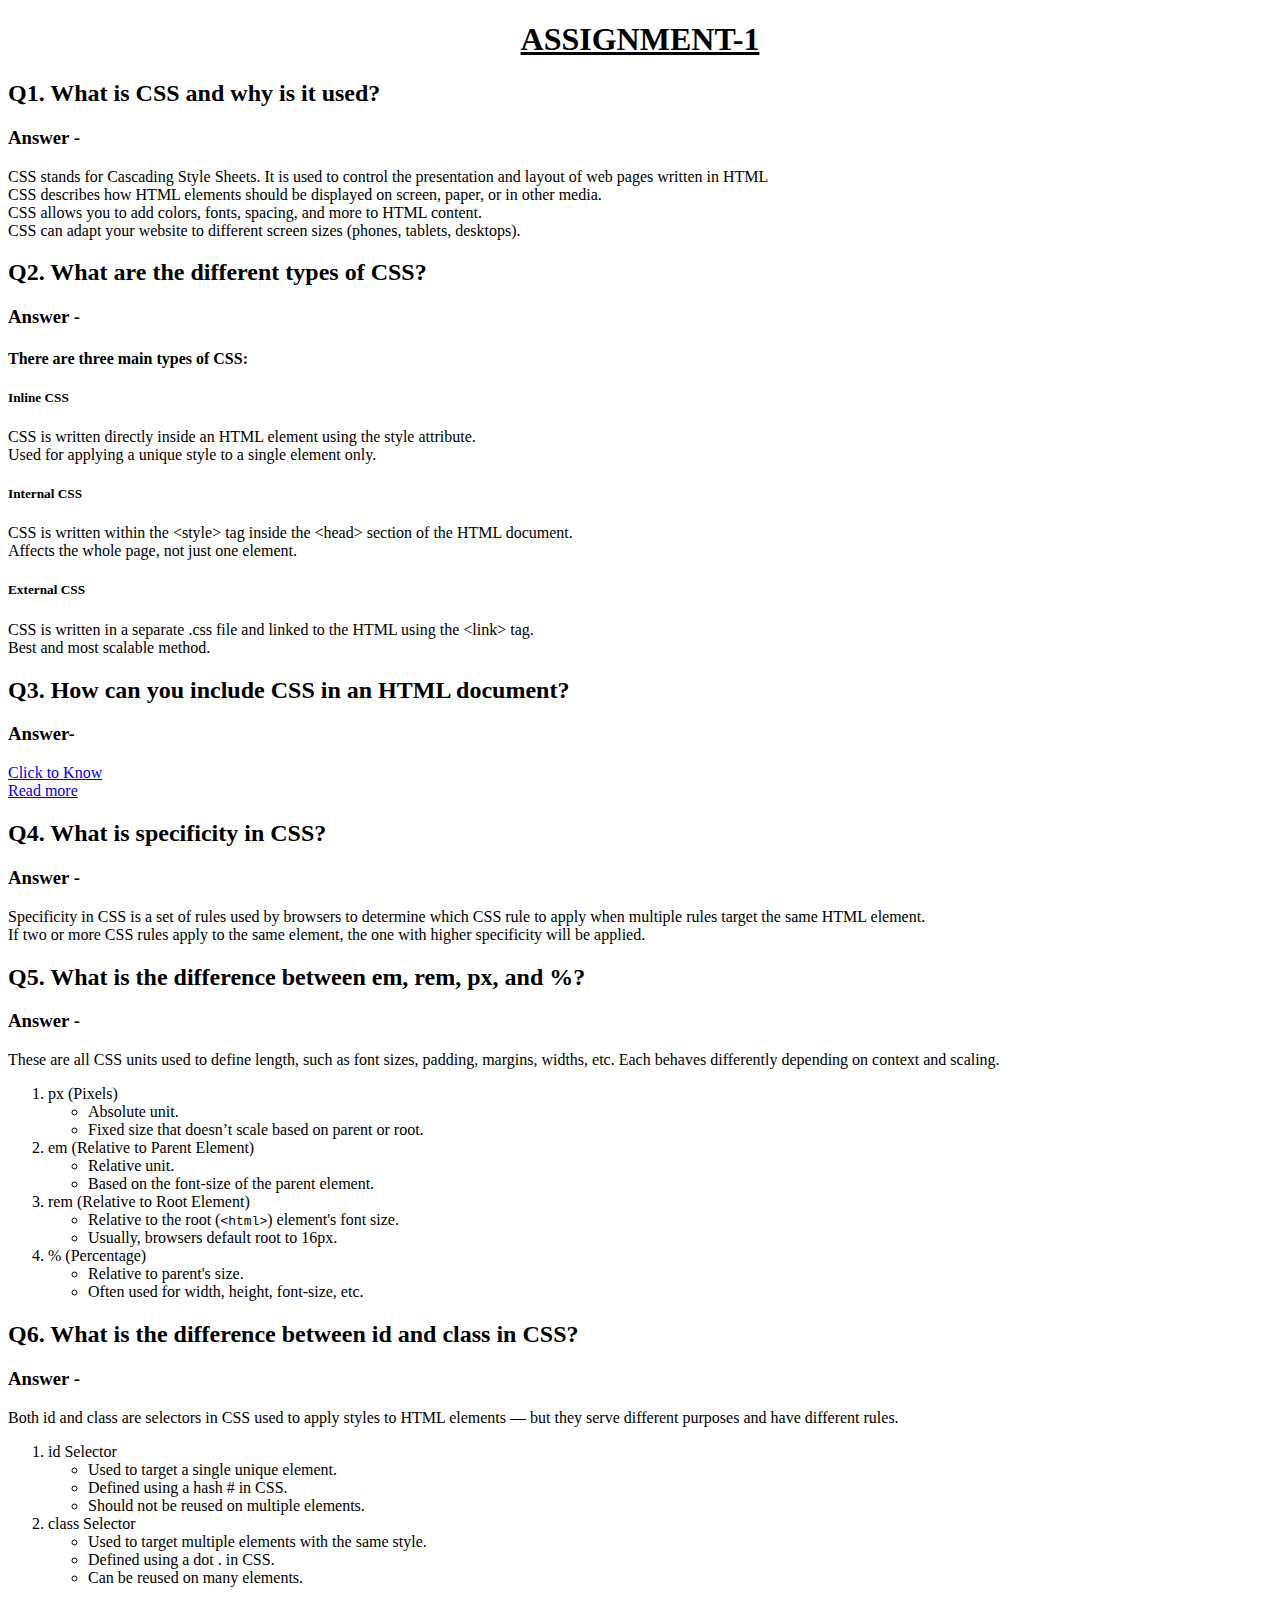
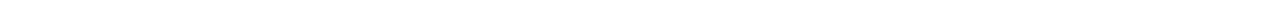
<file: index.html>
<!DOCTYPE html>
<html lang="en">
<head>
    <meta charset="UTF-8">
    <meta name="viewport" content="width=device-width, initial-scale=1.0">
    <title>Assignment 1</title>
    <link rel="stylesheet" href="style.css">
</head>
    <h1>ASSIGNMENT-1</h1>

    <h2>Q1. What is CSS and why is it used?
        <h3>Answer - </h3>
          <li>CSS stands for Cascading Style Sheets. It is used to control the presentation and layout of web pages written in HTML</li>
        <li>CSS describes how HTML elements should be displayed on screen, paper, or in other media.</li>
        <li>CSS allows you to add colors, fonts, spacing, and more to HTML content.</li>
        <li>CSS can adapt your website to different screen sizes (phones, tablets, desktops).</li>
    </h2>
   

    <h2>Q2. What are the different types of CSS?
</h2> <h3>Answer - </h3>
<h4 id="about">There are three main types of CSS:</h4>
<h5>Inline CSS</h5>
<li>CSS is written directly inside an HTML element using the style attribute.</li>
<li>Used for applying a unique style to a single element only.</li>
<h5>Internal CSS</h5>
<li>CSS is written within the &ltstyle&gt tag inside the &lthead&gt section of the HTML document.</li>
<li>Affects the whole page, not just one element.</li>
<h5>External CSS</h5>
<li>CSS is written in a separate .css file and linked to the HTML using the &ltlink&gt tag.</li>
<li>Best and most scalable method.</li>
<h2>Q3. How can you include CSS in an HTML document?
</h2>
<h3>Answer-</h3>
<a href="#about">Click to Know</a><br>
<a href="info.html">Read more</a>
<h2>Q4. What is specificity in CSS?
</h2>
<h3>Answer - </h3>
<li>Specificity in CSS is a set of rules used by browsers to determine which CSS rule to apply when multiple rules target the same HTML element.</li>
<li>If two or more CSS rules apply to the same element, the one with higher specificity will be applied.</li>
<h2>Q5. What is the difference between em, rem, px, and %?
</h2>
<h3>Answer - </h3>
<li>These are all CSS units used to define length, such as font sizes, padding, margins, widths, etc.
Each behaves differently depending on context and scaling.</li>
<ol type="1">
    <li> px (Pixels)
        <ul>
    <li>Absolute unit.</li>
    <li>Fixed size that doesn’t scale based on parent or root.</li></ul>
    <li> em (Relative to Parent Element)</li>
    <ul>
        <li>Relative unit.</li>
        <li>Based on the font-size of the parent element.</li>
    </ul>
    <li>rem (Relative to Root Element)</li>
    <ul>
        <li>Relative to the root (<code>&lt;html&gt;</code>) element's font size.</li>
        <li>Usually, browsers default root to 16px.</li>
    </ul>
    <li>% (Percentage)</li>
    <ul>
        <li>Relative to parent's size.</li>
        <li>Often used for width, height, font-size, etc.</li>
    </ul>
</ol>
<h2>Q6. What is the difference between id and class in CSS?</h2>
<h3>Answer - </h3>
<li>Both id and class are selectors in CSS used to apply styles to HTML elements — but they serve different purposes and have different rules.</li>
<ol type="1">
    <li>id Selector</li>
    <ul>
        <li>Used to target a single unique element.</li>
        <li>Defined using a hash # in CSS.</li>
        <li>Should not be reused on multiple elements.</li>
    </ul>
    <li>class Selector</li>
    <ul>
        <li>Used to target multiple elements with the same style.</li>
        <li>Defined using a dot . in CSS.</li>
        <li>Can be reused on many elements.</li>
    </ul>
</ol>
</body>
</html>
</file>
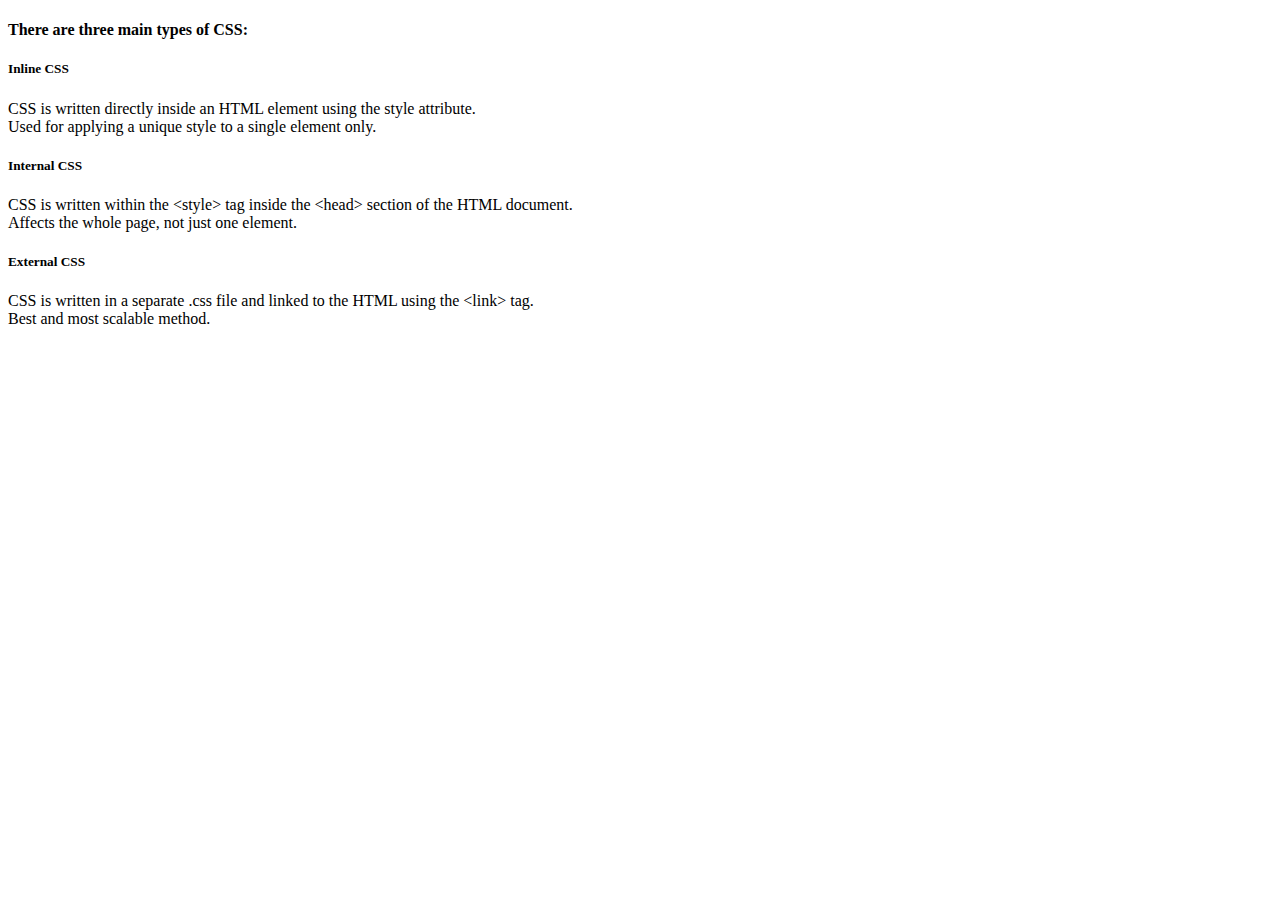
<file: info.html>
<!DOCTYPE html>
<html lang="en">
<head>
    <meta charset="UTF-8">
    <meta name="viewport" content="width=device-width, initial-scale=1.0">
    <title>Document</title>
</head>
<body>
    <h4 id="about">There are three main types of CSS:</h4>
<h5>Inline CSS</h5>
<li>CSS is written directly inside an HTML element using the style attribute.</li>
<li>Used for applying a unique style to a single element only.</li>
<h5>Internal CSS</h5>
<li>CSS is written within the &ltstyle&gt tag inside the &lthead&gt section of the HTML document.</li>
<li>Affects the whole page, not just one element.</li>
<h5>External CSS</h5>
<li>CSS is written in a separate .css file and linked to the HTML using the &ltlink&gt tag.</li>
<li>Best and most scalable method.</li>
</body>
</html>
</file>
<file: style.css>
h1{
    text-align: center;
    text-decoration: underline;
}
</file>
